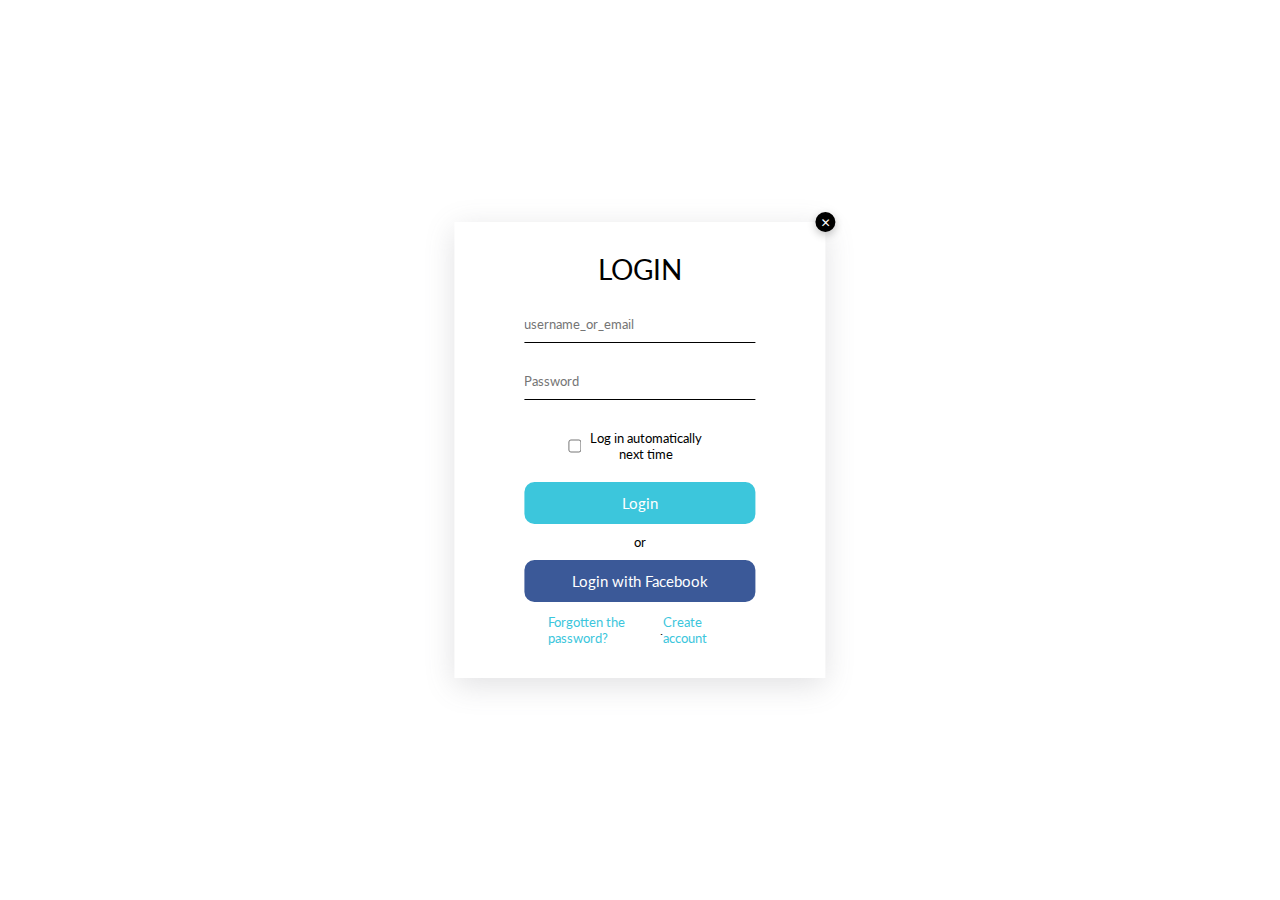
<file: login.html>
<!DOCTYPE html>
<html lang="en">
  <head>
    <meta charset="UTF-8" />
    <meta http-equiv="X-UA-Compatible" content="IE=edge" />
    <meta name="viewport" content="width=device-width, initial-scale=1.0" />
    <title>login</title>
    <link rel="shortcut icon" href="https://www.shapelink.com/favicon.ico" />
    <link
      rel="stylesheet"
      href="https://fonts.googleapis.com/css?family=Lato"
    />
    <style>
      * {
        padding: 0%;
        margin: 0%;
        box-sizing: border-box;
        font-family: Lato;
      }
      .outter {
        display: block;
        width: 29%;
        padding: 30px 70px;
        box-shadow: rgba(100, 100, 111, 0.2) 0px 7px 29px 0px;
        background-color: white;
        position: absolute;
        top: 50%;
        left: 50%;
        transform: translate(-50%, -50%);
      }
      .outter h1 {
        text-align: center;
        font-size: 28px;
        font-weight: 400;
        margin-bottom: 20px;
      }
      .form {
        display: flex;
        flex-direction: column;
      }
      .form input {
        width: 100%;
        padding: 10px 0px;
        margin-bottom: 20px;
        border: none;
        outline: none;
        border-color: transparent;
        border-bottom: 1px solid;
      }
      .checkbox {
        display: flex;
        width: 62%;
        margin: auto;
        justify-content: space-between;
        /* border: 1px solid red; */
        margin-bottom: 10px;
      }
      .checkbox p {
        font-size: 13px;
      }
      .login-btn button {
        width: 100%;
        padding: 12px 0px;
        border-radius: 10px;
        background-color: #3cc6dc;
        color: white;
        border: none;
        font-size: 15px;
      }
      .login-btn button:hover {
        background-color: #2b8b9a;
        cursor: pointer;
      }
      .outter p {
        margin-top: 10px;
        text-align: center;
        font-size: 13px;
        margin-bottom: 10px;
      }
      .facebook-btn button {
        width: 100%;
        padding: 12px 0px;
        border-radius: 10px;
        background-color: #3b5998;
        color: white;
        border: none;
        font-size: 15px;
      }
      .facebook-btn button:hover {
        background-color: #293d68;
        cursor: pointer;
      }
      .links {
        display: flex;
        justify-content: space-between;
        align-items: center;
        width: 80%;
        margin: auto;
        font-size: 13px;
        /* border: 1px solid red; */
        margin-top: 10px;
      }
      .links a {
        text-decoration: none;
        color: #3cc6dc;
      }
      #cancel-btn {
        position: absolute;
        top: -10px;
        right: -10px;
        width: 20px;
        height: 20px;
        text-align: center;
        border: none;
        outline: none;
        border-radius: 50%;
        background-color: black;
        color: white;
        cursor: pointer;
        box-shadow: rgba(0, 0, 0, 0.24) 0px 3px 8px;
      }
    </style>
  </head>
  <body>
    <div class="outter" id="popCancel">
      <h1>LOGIN</h1>
      <form class="form">
        <input type="text" placeholder="username_or_email" required />
        <input type="password" placeholder="Password" required />
      </form>
      <div class="checkbox">
        <input type="checkbox" name="" id="" />
        <p>Log in automatically next time</p>
      </div>
      <div class="login-btn">
        <button>Login</button>
      </div>
      <p>or</p>
      <div class="facebook-btn">
        <a
          href="https://www.facebook.com/dialog/oauth?response_type=code&client_id=26013359906&redirect_uri=https%3A%2F%2Fwww.twiikapp.com%2Fconnect.php%2Fapp%2Ffacebook&state=https%3A%2F%2Fwww.shapelink.com%2Fen%2Fuser%2Ffacebooklogin&scope=email"
          ><button>Login with Facebook</button></a
        >
      </div>
      <div class="links">
        <a href="https://www.shapelink.com/en/user/password"
          >Forgotten the password?</a
        >
        <p>.</p>
        <a href="https://www.shapelink.com/en/user/register">Create account</a>
      </div>
      <div id="cancel-btn">&times;</div>
    </div>
  </body>
</html>

<script>
  let cancelBtn = document.getElementById("cancel-btn");
  cancelBtn.addEventListener("click", funCancel);

  function funCancel(event) {
    if (event.target == cancelBtn) {
      document.getElementById("popCancel").style.display = "none";
    }
  }
</script>
</file>
